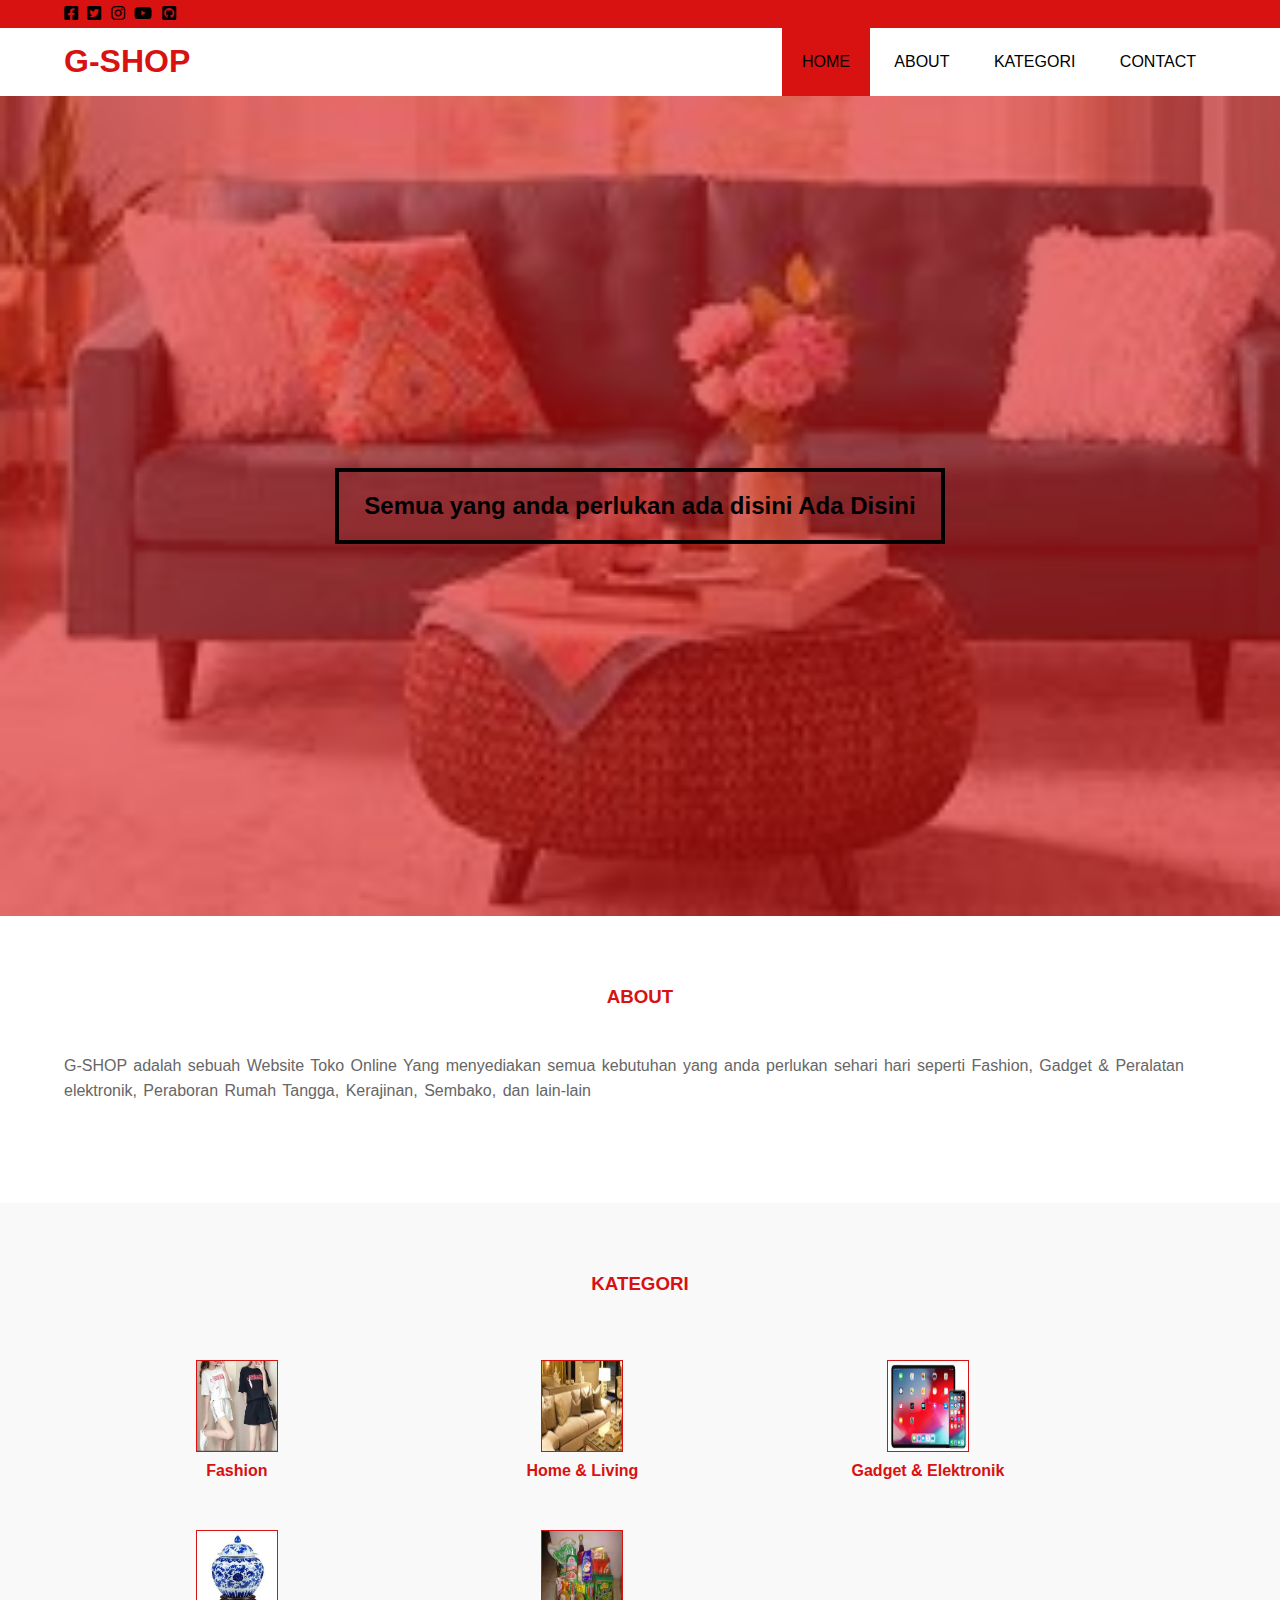
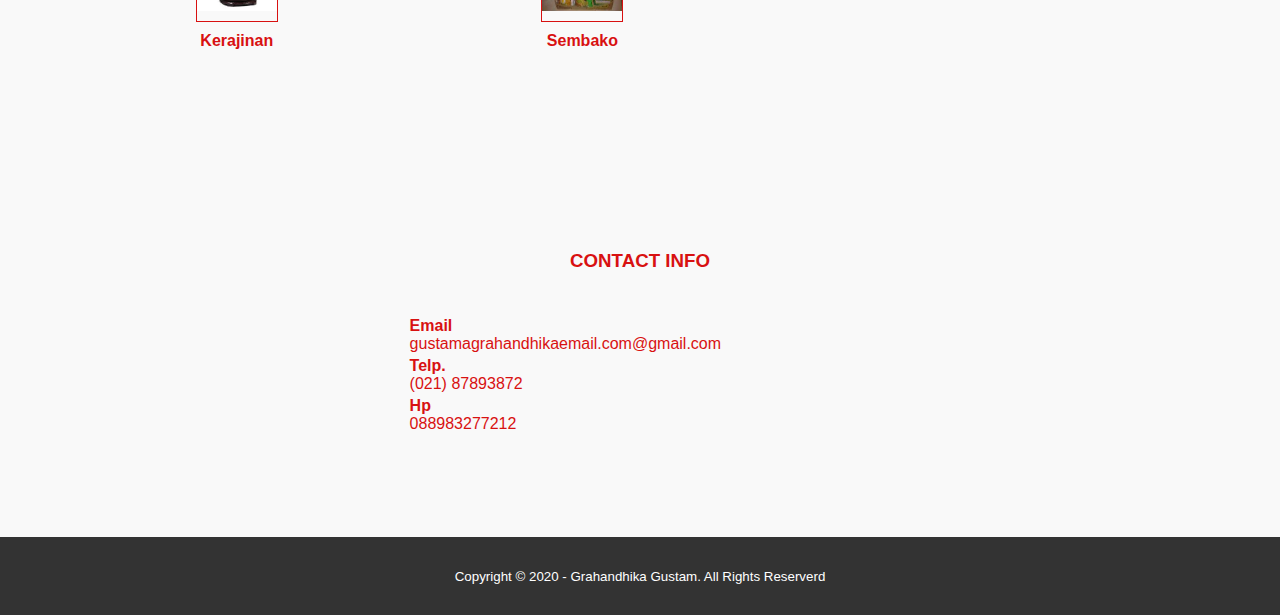
<file: index.html>
<!DOCTYPE html>
<html>
<head>
	<meta charset="utf-8">
	<meta name="viewport" content="width=device-width, initial-scale=2">
	<title>G-SHOP Online Shopping</title>
	<link rel="shortcut icon" href="img/Logo.png">
	<link rel="stylesheet" type="text/css" href="css/style.css">
	<link rel="stylesheet" type="text/css" href="https://cdnjs.cloudflare.com/ajax/libs/font-awesome/5.14.0/css/all.min.css">
	<script src="https://code.jquery.com/jquery-3.5.1.min.js" integrity="sha256-9/aliU8dGd2tb6OSsuzixeV4y/faTqgFtohetphbbj0=" crossorigin="anonymous"></script>
</head>
<body>
	<div class="bg-loader">
		<div class="loader"></div>
	</div>
	<div class="medsos">
		<div class="container">
			<ul>
				<li><a href="https://web.facebook.com/grahandhika.ap/"><i class="fab fa-facebook-square"></i></a></li>
				<li><a href="https://twitter.com/GustamPutra"><i class="fab fa-twitter-square"></i></a></li>
				<li><a href="https://www.instagram.com/grahandhika/"><i class="fab fa-instagram"></i></a></li>
				<li><a href="https://www.youtube.com/channel/UCsljwsGX1_tFkpJZnMNvieQ?view_as=subscriber"><i class="fab fa-youtube"></i></a></li>
				<li><a href="https://github.com/GrahandhikaGustam"><i class="fab fa-github-square"></i></a></li>
			</ul>
		</div>
	</div>
	<header>
		<div class="container">
			<h1><a href="index.html">G-SHOP</a></h1>
			<ul>
				<li class="active"><a href="index.html">HOME</a></li>
				<li><a href="about.html">ABOUT</a></li>
				<li><a href="kategori.html">KATEGORI</a></li>
				<li><a href="contact.html">CONTACT</a></li>
			</ul>
		</div>
	</header>

	<section class="banner">
		<h2>Semua yang anda perlukan ada disini Ada Disini</h2>
	</section>

	<!-- about -->
	<section class="about">
		<div class="container">
			<h3>ABOUT</h3>
			<p>G-SHOP adalah sebuah Website Toko Online Yang menyediakan semua kebutuhan yang anda perlukan sehari hari seperti Fashion, Gadget & Peralatan elektronik, Peraboran Rumah Tangga, Kerajinan, Sembako, dan lain-lain</p>
		</div>
	</section>

	<section class="kategori">
		<div class="container">
			<h3>KATEGORI</h3>
			<div class="box">
				<div class="box">
				<div class="col-4">
					<div class="icon"><input type="image" src="img/baju wanita.jfif" width="80" height="90" alt="submit button"></i></div>
					<h4>Fashion</h4>
				</div>
				<div class="col-4">
					<div class="icon"><input type="image" src="img/sofa.jfif" width="80" height="90" alt="submit button"></i></div>
					<h4>Home & Living</h4>
				</div>
				<div class="col-4">
					<div class="icon"><input type="image" src="img/hape.jfif" width="80" height="90" alt="submit button"></i></div>
					<h4>Gadget & Elektronik</h4>
				</div>
				<div class="col-4">
					<div class="icon"><input type="image" src="img/guci.jfif" width="80" height="80" alt="submit button"></div>
					<h4>Kerajinan</h4>
				</div>
				<div class="col-4">
					<div class="icon"><input type="image" src="img/makan15.jfif" width="80" height="80" alt="submit button"></div>
					<h4>Sembako</h4>
				</div>
			</div>
		</div>
	</section>

<section class="kategori">
		<div class="container">
			<h3>CONTACT INFO</h3>
			<div class="box">
				<div class="col-4"></div>
				<h4>Email</h4>
				<p>gustamagrahandhikaemail.com@gmail.com</p>
			</div>
			<div class="box">
				<div class="col-4"></div>
				<h4>Telp.</h4>
				<p>(021) 87893872</p>
			</div>
			<div class="box">
				<div class="col-4"></div>
				<h4>Hp</h4>
				<p>088983277212</p>
			</div>
		</div>
	</section>

	<footer>
		<div class="container"></div>
		<small>Copyright &copy; 2020 - Grahandhika Gustam. All Rights Reserverd</small>
	</footer>


	<script type="text/javascript">
		$(document).ready(function(){
			$(".bg-loader").hide();
		})
	</script>
</body>
</html>
</file>
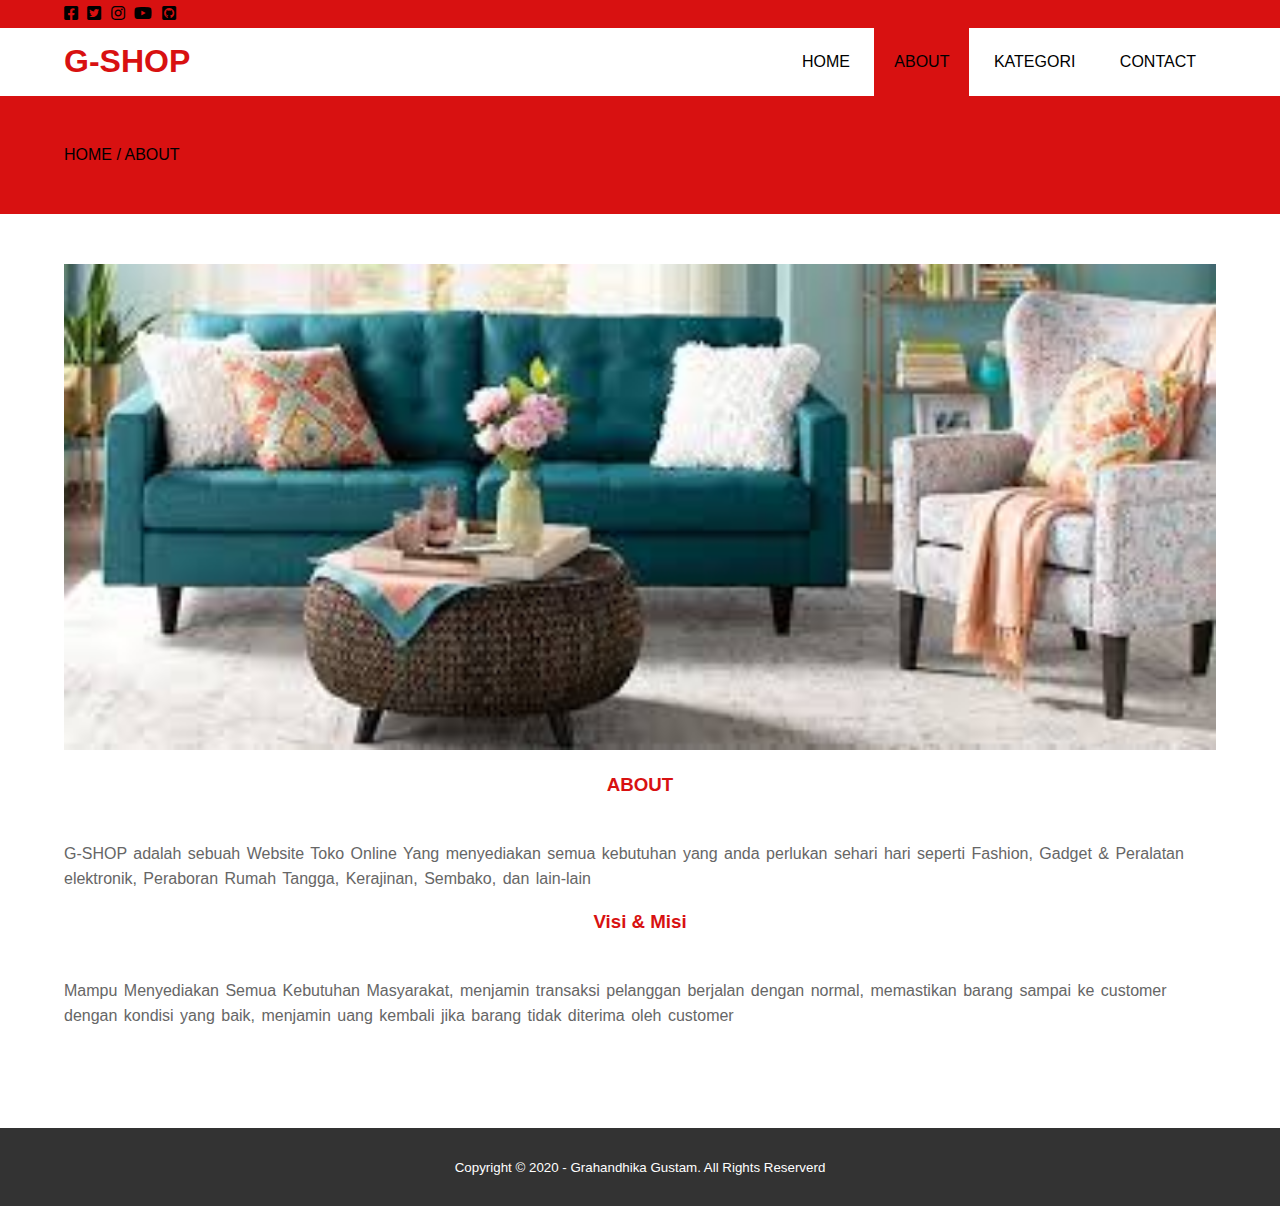
<file: about.html>
<!DOCTYPE html>
<html>
<head>
	<meta charset="utf-8">
	<meta name="viewport" content="width=device-width, initial-scale=2">
	<title>G-SHOP Online Shopping</title>
	<link rel="shortcut icon" href="img/Logo.png">
	<link rel="stylesheet" type="text/css" href="css/style.css">
	<link rel="stylesheet" type="text/css" href="https://cdnjs.cloudflare.com/ajax/libs/font-awesome/5.14.0/css/all.min.css">
	<script src="https://code.jquery.com/jquery-3.5.1.min.js" integrity="sha256-9/aliU8dGd2tb6OSsuzixeV4y/faTqgFtohetphbbj0=" crossorigin="anonymous"></script>
</head>
<body>
	<div class="bg-loader">
		<div class="loader"></div>
	</div>
	<div class="medsos">
		<div class="container">
			<ul>
				<li><a href="https://web.facebook.com/grahandhika.ap/"><i class="fab fa-facebook-square"></i></a></li>
				<li><a href="https://twitter.com/GustamPutra"><i class="fab fa-twitter-square"></i></a></li>
				<li><a href="https://www.instagram.com/grahandhika/"><i class="fab fa-instagram"></i></a></li>
				<li><a href="https://www.youtube.com/channel/UCsljwsGX1_tFkpJZnMNvieQ?view_as=subscriber"><i class="fab fa-youtube"></i></a></li>
				<li><a href="https://github.com/GrahandhikaGustam"><i class="fab fa-github-square"></i></a></li>
			</ul>
		</div>
	</div>
	<header>
		<div class="container">
			<h1><a href="index.html">G-SHOP</a></h1>
			<ul>
				<li><a href="index.html">HOME</a></li>
				<li class="active"><a href="about.html">ABOUT</a></li>
				<li><a href="kategori.html">KATEGORI</a></li>
				<li><a href="contact.html">CONTACT</a></li>
			</ul>
		</div>
	</header>

	<section class="label">
		<div class="container">
			<p>HOME / ABOUT</p>
		</div>
	</section>

	<!-- about -->
	<section class="about">
		<div class="container">
			<img src="img/download.jfif" width="100%">
			<h3>ABOUT</h3>
			<p>G-SHOP adalah sebuah Website Toko Online Yang menyediakan semua kebutuhan yang anda perlukan sehari hari seperti Fashion, Gadget & Peralatan elektronik, Peraboran Rumah Tangga, Kerajinan, Sembako, dan lain-lain</p>
			<h3>Visi & Misi</h3>
			<p>Mampu Menyediakan Semua Kebutuhan Masyarakat, menjamin transaksi pelanggan berjalan dengan normal, memastikan barang sampai ke customer dengan kondisi yang baik, menjamin uang kembali jika barang tidak diterima oleh customer</p>
		</div>
	</section>


	<footer>
		<div class="container"></div>
		<small>Copyright &copy; 2020 - Grahandhika Gustam. All Rights Reserverd</small>
	</footer>


	<script type="text/javascript">
		$(document).ready(function(){
			$(".bg-loader").hide();
		})
	</script>
</body>
</html>
</file>
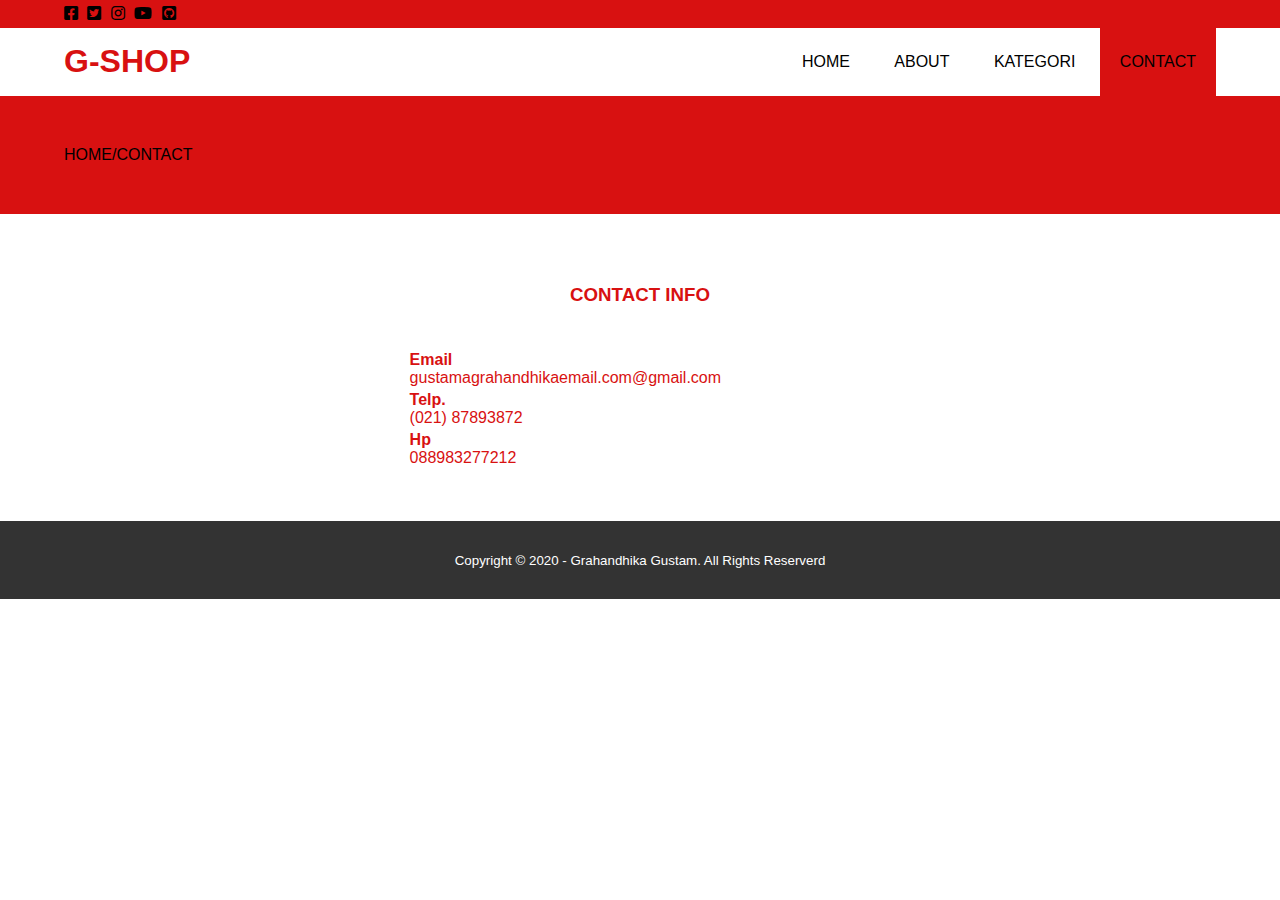
<file: contact.html>
<!DOCTYPE html>
<html>
<head>
	<meta charset="utf-8">
	<meta name="viewport" content="width=device-width, initial-scale=2">
	<title>G-SHOP Online Shopping</title>
	<link rel="shortcut icon" href="img/Logo.png">
	<link rel="stylesheet" type="text/css" href="css/style.css">
	<link rel="stylesheet" type="text/css" href="https://cdnjs.cloudflare.com/ajax/libs/font-awesome/5.14.0/css/all.min.css">
	<script src="https://code.jquery.com/jquery-3.5.1.min.js" integrity="sha256-9/aliU8dGd2tb6OSsuzixeV4y/faTqgFtohetphbbj0=" crossorigin="anonymous"></script>
</head>
<body>
	<div class="bg-loader">
		<div class="loader"></div>
	</div>
	<div class="medsos">
		<div class="container">
			<ul>
				<li><a href="https://web.facebook.com/grahandhika.ap/"><i class="fab fa-facebook-square"></i></a></li>
				<li><a href="https://twitter.com/GustamPutra"><i class="fab fa-twitter-square"></i></a></li>
				<li><a href="https://www.instagram.com/grahandhika/"><i class="fab fa-instagram"></i></a></li>
				<li><a href="https://www.youtube.com/channel/UCsljwsGX1_tFkpJZnMNvieQ?view_as=subscriber"><i class="fab fa-youtube"></i></a></li>
				<li><a href="https://github.com/GrahandhikaGustam"><i class="fab fa-github-square"></i></a></li>
			</ul>
		</div>
	</div>
	<header>
		<div class="container">
			<h1><a href="index.html">G-SHOP</a></h1>
			<ul>
				<li><a href="index.html">HOME</a></li>
				<li><a href="about.html">ABOUT</a></li>
				<li><a href="kategori.html">KATEGORI</a></li>
				<li class="active"><a href="contact.html">CONTACT</a></li>
			</ul>
		</div>
	</header>
<section class="label">
		<div class="container">
			<p>HOME/CONTACT</p>
		</div>
	</section>

	<section class="contact">
		<div class="container">
			<h3>CONTACT INFO</h3>
			<div class="box">
				<div class="col-4"></div>
				<h4>Email</h4>
				<p>gustamagrahandhikaemail.com@gmail.com</p>
			</div>
			<div class="box">
				<div class="col-4"></div>
				<h4>Telp.</h4>
				<p>(021) 87893872</p>
			</div>
			<div class="box">
				<div class="col-4"></div>
				<h4>Hp</h4>
				<p>088983277212</p>
			</div>
		</div>
	</section>


	<footer>
		<div class="container"></div>
		<small>Copyright &copy; 2020 - Grahandhika Gustam. All Rights Reserverd</small>
	</footer>


	<script type="text/javascript">
		$(document).ready(function(){
			$(".bg-loader").hide();
		})
	</script>
</body>
</html>
</file>
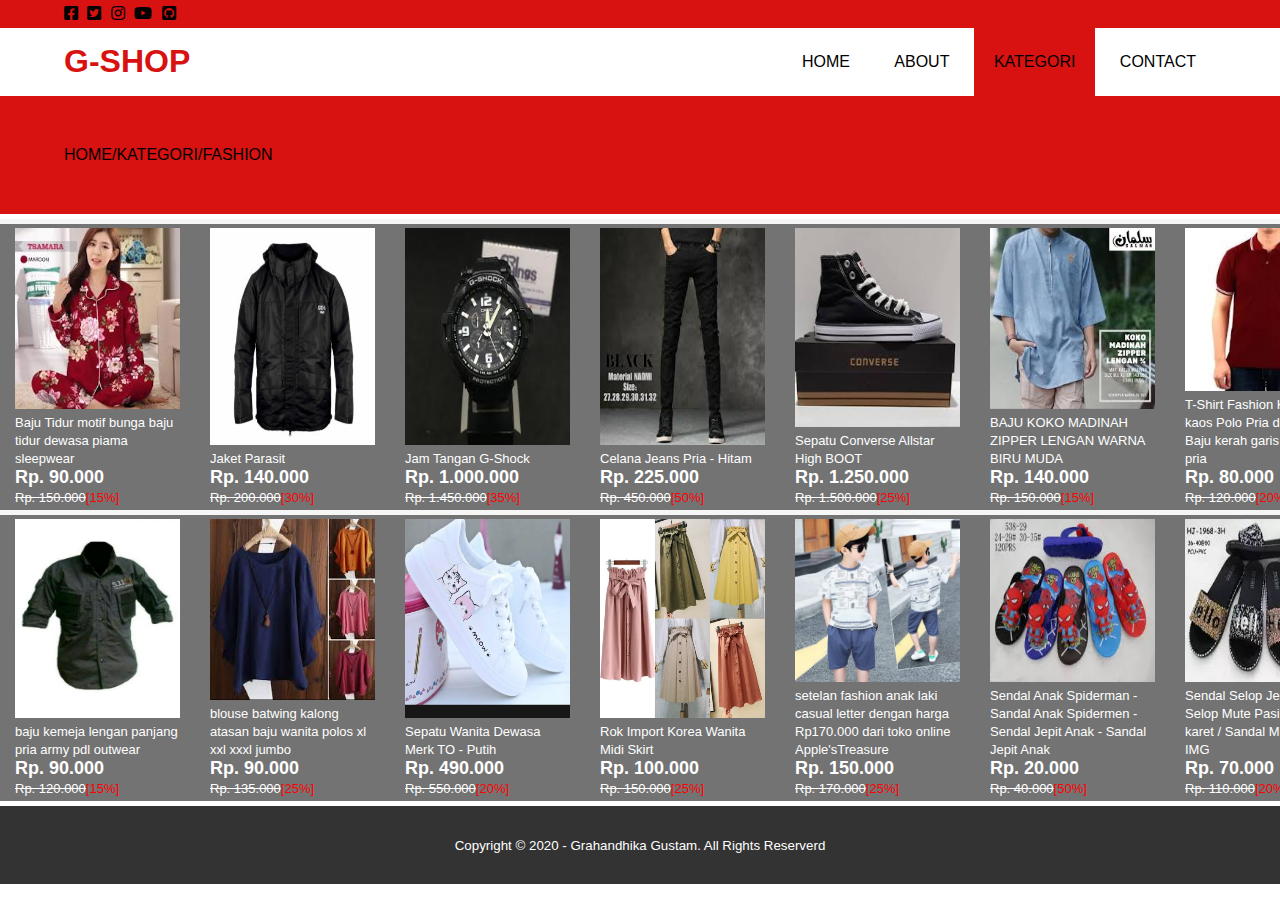
<file: fashion.html>
<!DOCTYPE html>
<html>
<head>
	<meta charset="utf-8">
	<meta name="viewport" content="width=device-width, initial-scale=2">
	<title>G-SHOP Online Shopping</title>
	<link rel="shortcut icon" href="img/Logo.png">
	<link rel="stylesheet" type="text/css" href="css/style.css">
	<link rel="stylesheet" type="text/css" href="https://cdnjs.cloudflare.com/ajax/libs/font-awesome/5.14.0/css/all.min.css">
	<script src="https://code.jquery.com/jquery-3.5.1.min.js" integrity="sha256-9/aliU8dGd2tb6OSsuzixeV4y/faTqgFtohetphbbj0=" crossorigin="anonymous"></script>
</head>
<body>

	<div class="bg-loader">
		<div class="loader"></div>
	</div>
	<div class="medsos">
		<div class="container">
			<ul>
				<li><a href="https://web.facebook.com/grahandhika.ap/"><i class="fab fa-facebook-square"></i></a></li>
				<li><a href="https://twitter.com/GustamPutra"><i class="fab fa-twitter-square"></i></a></li>
				<li><a href="https://www.instagram.com/grahandhika/"><i class="fab fa-instagram"></i></a></li>
				<li><a href="https://www.youtube.com/channel/UCsljwsGX1_tFkpJZnMNvieQ?view_as=subscriber"><i class="fab fa-youtube"></i></a></li>
				<li><a href="https://github.com/GrahandhikaGustam"><i class="fab fa-github-square"></i></a></li>
			</ul>		
		</div>
	</div>
	<header>
		<div class="container">
			<h1><a href="index.html">G-SHOP</a></h1>
			<ul>
				<li><a href="index.html">HOME</a></li>
				<li><a href="about.html">ABOUT</a></li>
				<li class="active"><a href="kategori.html">KATEGORI</a></li>
				<li><a href="contact.html">CONTACT</a></li>
			</ul>
		</div>
	</header>

	<section class="label">
		<div class="container">
			<p>HOME/KATEGORI/FASHION</p>
		</div>
	</section>

<table border="0" height="5" cellpadding="0" cellspacing="0" bgcolor="#f6f6f6">
	<tr>
		<td></td>
	</tr>
</table>

<table border="0" height="10" width="100%" cellpadding="0" cellspacing="0" bgcolor="#f6f6f6">
	<tr>
		<td width="12%"></td>
		<td width="12%"><div class="flash1"><input type="image" src="img/piyama.jfif" width="165" height="181" alt="submit button">
			<br><font size="2" face="calibri">Baju Tidur motif bunga baju tidur dewasa piama sleepwear
			<br><font size="4" face="calibri"><b>Rp. 90.000</b></font>
			<br><font size="2" face="calibri"><s>Rp. 150.000</s><font color="red" face="calibri" size="2">[15%]</font></div></td>
		<td width="12%"><div class="flash1"><input type="image" src="img/jaket.jpg" width="165" height="217" alt="submit button">
			<br><font size="2" face="calibri">Jaket Parasit
			<br><font size="4" face="calibri"><b>Rp. 140.000</b></font>
			<br><font size="2" face="calibri"><s>Rp. 200.000</s><font color="red" face="calibri" size="2">[30%]</font></div></td>
		<td width="12%"><div class="flash1"><input type="image" src="img/jam tangan.jfif" width="165" height="217" alt="submit button">
			<br><font size="2" face="calibri">Jam Tangan G-Shock
			<br><font size="4" face="calibri"><b>Rp. 1.000.000</b></font>
			<br><font size="2" face="calibri"><s>Rp. 1.450.000</s><font color="red" face="calibri" size="2">[35%]</font></div></td>
		<td width="12%"><div class="flash1"><input type="image" src="img/celana jeans.jfif" width="165" height="217" alt="submit button">
			<br><font size="2" face="calibri">Celana Jeans Pria - Hitam
			<br><font size="4" face="calibri"><b>Rp. 225.000</b></font>
			<br><font size="2" face="calibri"><s>Rp. 450.000</s><font color="red" face="calibri" size="2">[50%]</font></div></td>
		<td width="12%"><div class="flash1"><input type="image" src="img/sepatu.jfif" width="165" height="199" alt="submit button">
			<br><font size="2" face="calibri">Sepatu Converse Allstar High BOOT
			<br><font size="4" face="calibri"><b>Rp. 1.250.000</b></font>
			<br><font size="2" face="calibri"><s>Rp. 1.500.000</s><font color="red" face="calibri" size="2">[25%]</font></div></td>
		<td width="12%"><div class="flash1"><input type="image" src="img/baju muslim.jfif" width="165" height="181" alt="submit button">
			<br><font size="2" face="calibri">BAJU KOKO MADINAH ZIPPER LENGAN WARNA BIRU MUDA
			<br><font size="4" face="calibri"><b>Rp. 140.000</b></font>
			<br><font size="2" face="calibri"><s>Rp. 150.000</s><font color="red" face="calibri" size="2">[15%]</font></div></td>
		<td width="12%"><div class="flash1"><input type="image" src="img/tshirt1.jfif" width="165" height="163" alt="submit button">
			<br><font size="2" face="calibri">T-Shirt Fashion Kaos Pria - kaos Polo Pria dewasa -Baju kerah garis Pria - Polo pria
			<br><font size="4" face="calibri"><b>Rp. 80.000</b></font>
			<br><font size="2" face="calibri"><s>Rp. 120.000</s><font color="red" face="calibri" size="2">[20%]</font></div></td>

		<td width="16%"></div></td>
</tr>
</table>


<table border="0" height="10" width="100%" cellpadding="0" cellspacing="0" bgcolor="#f6f6f6">
	<tr>
		<td width="12%"></td>
		<td width="12%"><div class="flash1"><input type="image" src="img/kemeja2.jpg" width="165" height="199" alt="submit button">
			<br><font size="2" face="calibri">baju kemeja lengan panjang pria army pdl outwear
			<br><font size="4" face="calibri"><b>Rp. 90.000</b></font>
			<br><font size="2" face="calibri"><s>Rp. 120.000</s><font color="red" face="calibri" size="2">[15%]</font></div></td>
		<td width="12%"><div class="flash1"><input type="image" src="img/baju wanita2.jfif" width="165" height="181" alt="submit button">
			<br><font size="2" face="calibri">blouse batwing kalong atasan baju wanita polos xl xxl xxxl jumbo
			<br><font size="4" face="calibri"><b>Rp. 90.000</b></font>
			<br><font size="2" face="calibri"><s>Rp. 135.000</s><font color="red" face="calibri" size="2">[25%]</font></div></td>
		<td width="12%"><div class="flash1"><input type="image" src="img/baju1.png" width="165" height="199" alt="submit button">
			<br><font size="2" face="calibri">Sepatu Wanita Dewasa Merk TO - Putih
			<br><font size="4" face="calibri"><b>Rp. 490.000</b></font>
			<br><font size="2" face="calibri"><s>Rp. 550.000</s><font color="red" face="calibri" size="2">[20%]</font></div></td>
		<td width="12%"><div class="flash1"><input type="image" src="img/baju2.jpg" width="165" height="199" alt="submit button">
			<br><font size="2" face="calibri">Rok Import Korea Wanita Midi Skirt
			<br><font size="4" face="calibri"><b>Rp. 100.000</b></font>
			<br><font size="2" face="calibri"><s>Rp. 150.000</s><font color="red" face="calibri" size="2">[25%]</font></div></td>
		<td width="12%"><div class="flash1"><input type="image" src="img/baju3.jpg" width="165" height="163" alt="submit button">
			<br><font size="2" face="calibri"> setelan fashion anak laki casual letter dengan harga Rp170.000 dari toko online Apple'sTreasure
			<br><font size="4" face="calibri"><b>Rp. 150.000</b></font>
			<br><font size="2" face="calibri"><s>Rp. 170.000</s><font color="red" face="calibri" size="2">[25%]</font></div></td>
		<td width="12%"><div class="flash1"><input type="image" src="img/baju5.jfif" width="165" height="163" alt="submit button">
			<br><font size="2" face="calibri">Sendal Anak Spiderman - Sandal Anak Spidermen - Sendal Jepit Anak - Sandal Jepit Anak
			<br><font size="4" face="calibri"><b>Rp. 20.000</b></font>
			<br><font size="2" face="calibri"><s>Rp. 40.000</s><font color="red" face="calibri" size="2">[50%]</font></div></td>
		<td width="12%"><div class="flash1"><input type="image" src="img/baju4.jfif" width="165" height="163" alt="submit button">
			<br><font size="2" face="calibri">Sendal Selop Jelly wanita / Selop Mute Pasir / Selop karet / Sandal Motif Hello / IMG
			<br><font size="4" face="calibri"><b>Rp. 70.000</b></font>
			<br><font size="2" face="calibri"><s>Rp. 110.000</s><font color="red" face="calibri" size="2">[20%]</font></div></td>

		<td width="16%"></div></td>
</tr>
</table>

<table border="0" height="5" cellpadding="0" cellspacing="0" bgcolor="#f6f6f6">
	<tr>
		<td></td>
	</tr>
</table>

<footer>
		<div class="container"></div>
		<small>Copyright &copy; 2020 - Grahandhika Gustam. All Rights Reserverd</small>
	</footer>


	<script type="text/javascript">
		$(document).ready(function(){
			$(".bg-loader").hide();
		})
	</script>
</body>
</html>
</file>
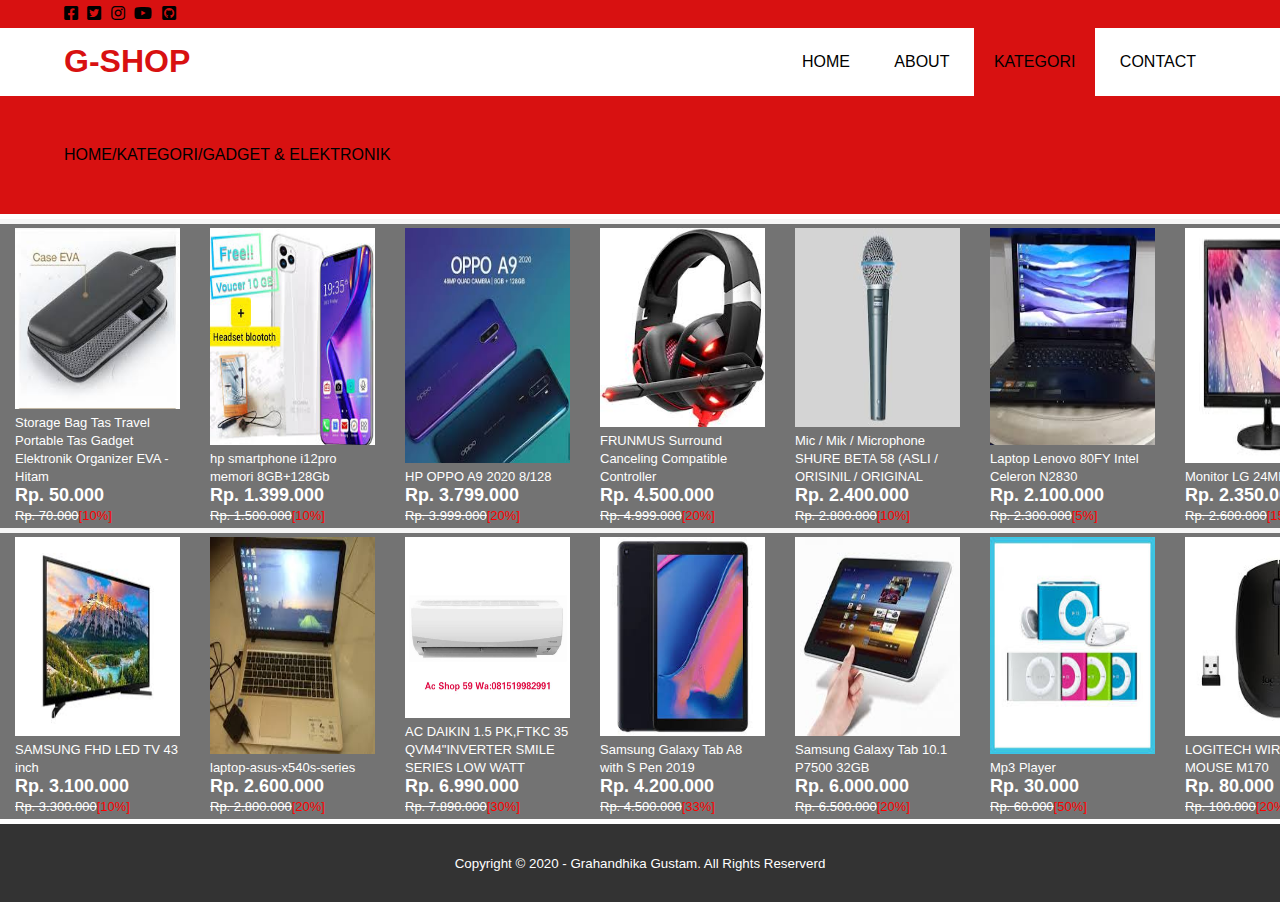
<file: gadget & elektronik.html>
<!DOCTYPE html>
<html>
<head>
	<meta charset="utf-8">
	<meta name="viewport" content="width=device-width, initial-scale=2">
	<title>G-SHOP Online Shopping</title>
	<link rel="shortcut icon" href="img/Logo.png">
	<link rel="stylesheet" type="text/css" href="css/style.css">
	<link rel="stylesheet" type="text/css" href="https://cdnjs.cloudflare.com/ajax/libs/font-awesome/5.14.0/css/all.min.css">
	<script src="https://code.jquery.com/jquery-3.5.1.min.js" integrity="sha256-9/aliU8dGd2tb6OSsuzixeV4y/faTqgFtohetphbbj0=" crossorigin="anonymous"></script>
</head>
<body>

	<div class="bg-loader">
		<div class="loader"></div>
	</div>
	<div class="medsos">
		<div class="container">
			<ul>
				<li><a href="https://web.facebook.com/grahandhika.ap/"><i class="fab fa-facebook-square"></i></a></li>
				<li><a href="https://twitter.com/GustamPutra"><i class="fab fa-twitter-square"></i></a></li>
				<li><a href="https://www.instagram.com/grahandhika/"><i class="fab fa-instagram"></i></a></li>
				<li><a href="https://www.youtube.com/channel/UCsljwsGX1_tFkpJZnMNvieQ?view_as=subscriber"><i class="fab fa-youtube"></i></a></li>
				<li><a href="https://github.com/GrahandhikaGustam"><i class="fab fa-github-square"></i></a></li>
			</ul>	
		</div>
	</div>
	<header>
		<div class="container">
			<h1><a href="index.html">G-SHOP</a></h1>
			<ul>
				<li><a href="index.html">HOME</a></li>
				<li><a href="about.html">ABOUT</a></li>
				<li class="active"><a href="kategori.html">KATEGORI</a></li>
				<li><a href="contact.html">CONTACT</a></li>
			</ul>
		</div>
	</header>

	<section class="label">
		<div class="container">
			<p>HOME/KATEGORI/GADGET & ELEKTRONIK</p>
		</div>
	</section>

<table border="0" height="5" cellpadding="0" cellspacing="0" bgcolor="#f6f6f6">
	<tr>
		<td></td>
	</tr>
</table>

<table border="0" height="10" width="100%" cellpadding="0" cellspacing="0" bgcolor="#f6f6f6">
	<tr>
		<td width="12%"></td>
		<td width="12%"><div class="flash1"><input type="image" src="img/lampu.jfif" width="165" height="181" alt="submit button">
			<br><font size="2" face="calibri">Storage Bag Tas Travel Portable Tas Gadget Elektronik Organizer EVA - Hitam
			<br><font size="4" face="calibri"><b>Rp. 50.000</b></font>
			<br><font size="2" face="calibri"><s>Rp. 70.000</s><font color="red" face="calibri" size="2">[10%]</font></div></td>
		<td width="12%"><div class="flash1"><input type="image" src="img/lampu2.jfif" width="165" height="217" alt="submit button">
			<br><font size="2" face="calibri">hp smartphone i12pro memori 8GB+128Gb 
			<br><font size="4" face="calibri"><b>Rp. 1.399.000</b></font>
			<br><font size="2" face="calibri"><s>Rp. 1.500.000</s><font color="red" face="calibri" size="2">[10%]</font></div></td>
		<td width="12%"><div class="flash1"><input type="image" src="img/lampu3.jfif" width="165" height="235" alt="submit button">
			<br><font size="2" face="calibri">HP OPPO A9 2020 8/128
			<br><font size="4" face="calibri"><b>Rp. 3.799.000</b></font>
			<br><font size="2" face="calibri"><s>Rp. 3.999.000</s><font color="red" face="calibri" size="2">[20%]</font></div></td>
		<td width="12%"><div class="flash1"><input type="image" src="img/lampu4.jfif" width="165" height="199" alt="submit button">
			<br><font size="2" face="calibri">FRUNMUS Surround Canceling Compatible Controller
			<br><font size="4" face="calibri"><b>Rp. 4.500.000</b></font>
			<br><font size="2" face="calibri"><s>Rp. 4.999.000</s><font color="red" face="calibri" size="2">[20%]</font></div></td>
		<td width="12%"><div class="flash1"><input type="image" src="img/lampu5.jfif" width="165" height="199" alt="submit button">
			<br><font size="2" face="calibri">Mic / Mik / Microphone SHURE BETA 58 (ASLI / ORISINIL / ORIGINAL
			<br><font size="4" face="calibri"><b>Rp. 2.400.000</b></font>
			<br><font size="2" face="calibri"><s>Rp. 2.800.000</s><font color="red" face="calibri" size="2">[10%]</font></div></td>
		<td width="12%"><div class="flash1"><input type="image" src="img/lampu6.jfif" width="165" height="217" alt="submit button">
			<br><font size="2" face="calibri">Laptop Lenovo 80FY Intel Celeron N2830
			<br><font size="4" face="calibri"><b>Rp. 2.100.000</b></font>
			<br><font size="2" face="calibri"><s>Rp. 2.300.000</s><font color="red" face="calibri" size="2">[5%]</font></div></td>
		<td width="12%"><div class="flash1"><input type="image" src="img/lampu7.jfif" width="165" height="235" alt="submit button">
			<br><font size="2" face="calibri">Monitor LG 24MK600M
			<br><font size="4" face="calibri"><b>Rp. 2.350.000</b></font>
			<br><font size="2" face="calibri"><s>Rp. 2.600.000</s><font color="red" face="calibri" size="2">[15%]</font></div></td>

		<td width="16%"></div></td>
</tr>
</table>


<table border="0" height="10" width="100%" cellpadding="0" cellspacing="0" bgcolor="#f6f6f6">
	<tr>
		<td width="12%"></td>
		<td width="12%"><div class="flash1"><input type="image" src="img/lampu8.jfif" width="165" height="199" alt="submit button">
			<br><font size="2" face="calibri">SAMSUNG FHD LED TV 43 inch
			<br><font size="4" face="calibri"><b>Rp. 3.100.000</b></font>
			<br><font size="2" face="calibri"><s>Rp. 3.300.000</s><font color="red" face="calibri" size="2">[10%]</font></div></td>
		<td width="12%"><div class="flash1"><input type="image" src="img/lampu9.jfif" width="165" height="217" alt="submit button">
			<br><font size="2" face="calibri"> laptop-asus-x540s-series
			<br><font size="4" face="calibri"><b>Rp. 2.600.000</b></font>
			<br><font size="2" face="calibri"><s>Rp. 2.800.000</s><font color="red" face="calibri" size="2">[20%]</font></div></td>
		<td width="12%"><div class="flash1"><input type="image" src="img/lampu10.jpg" width="165" height="181" alt="submit button">
			<br><font size="2" face="calibri">AC DAIKIN 1.5 PK,FTKC 35 QVM4"INVERTER SMILE SERIES LOW WATT
			<br><font size="4" face="calibri"><b>Rp. 6.990.000</b></font>
			<br><font size="2" face="calibri"><s>Rp. 7.890.000</s><font color="red" face="calibri" size="2">[30%]</font></div></td>
		<td width="12%"><div class="flash1"><input type="image" src="img/lampu11.jfif" width="165" height="199" alt="submit button">
			<br><font size="2" face="calibri">Samsung Galaxy Tab A8 with S Pen 2019
			<br><font size="4" face="calibri"><b>Rp. 4.200.000</b></font>
			<br><font size="2" face="calibri"><s>Rp. 4.500.000</s><font color="red" face="calibri" size="2">[33%]</font></div></td>
		<td width="12%"><div class="flash1"><input type="image" src="img/lampu12.jfif" width="165" height="199" alt="submit button">
			<br><font size="2" face="calibri"> Samsung Galaxy Tab 10.1 P7500 32GB
			<br><font size="4" face="calibri"><b>Rp. 6.000.000</b></font>
			<br><font size="2" face="calibri"><s>Rp. 6.500.000</s><font color="red" face="calibri" size="2">[20%]</font></div></td>
		<td width="12%"><div class="flash1"><input type="image" src="img/lampu13.jfif" width="165" height="217" alt="submit button">
			<br><font size="2" face="calibri"> Mp3 Player
			<br><font size="4" face="calibri"><b>Rp. 30.000</b></font>
			<br><font size="2" face="calibri"><s>Rp. 60.000</s><font color="red" face="calibri" size="2">[50%]</font></div></td>
		<td width="12%"><div class="flash1"><input type="image" src="img/lampu14.jfif" width="165" height="199" alt="submit button">
			<br><font size="2" face="calibri"> LOGITECH WIRELESS MOUSE M170
			<br><font size="4" face="calibri"><b>Rp. 80.000</b></font>
			<br><font size="2" face="calibri"><s>Rp. 100.000</s><font color="red" face="calibri" size="2">[20%]</font></div></td>

		<td width="16%"></div></td>
</tr>
</table>

<table border="0" height="5" cellpadding="0" cellspacing="0" bgcolor="#f6f6f6">
	<tr>
		<td></td>
	</tr>
</table>

<footer>
		<div class="container"></div>
		<small>Copyright &copy; 2020 - Grahandhika Gustam. All Rights Reserverd</small>
	</footer>


	<script type="text/javascript">
		$(document).ready(function(){
			$(".bg-loader").hide();
		})
	</script>
</body>
</html>
</file>
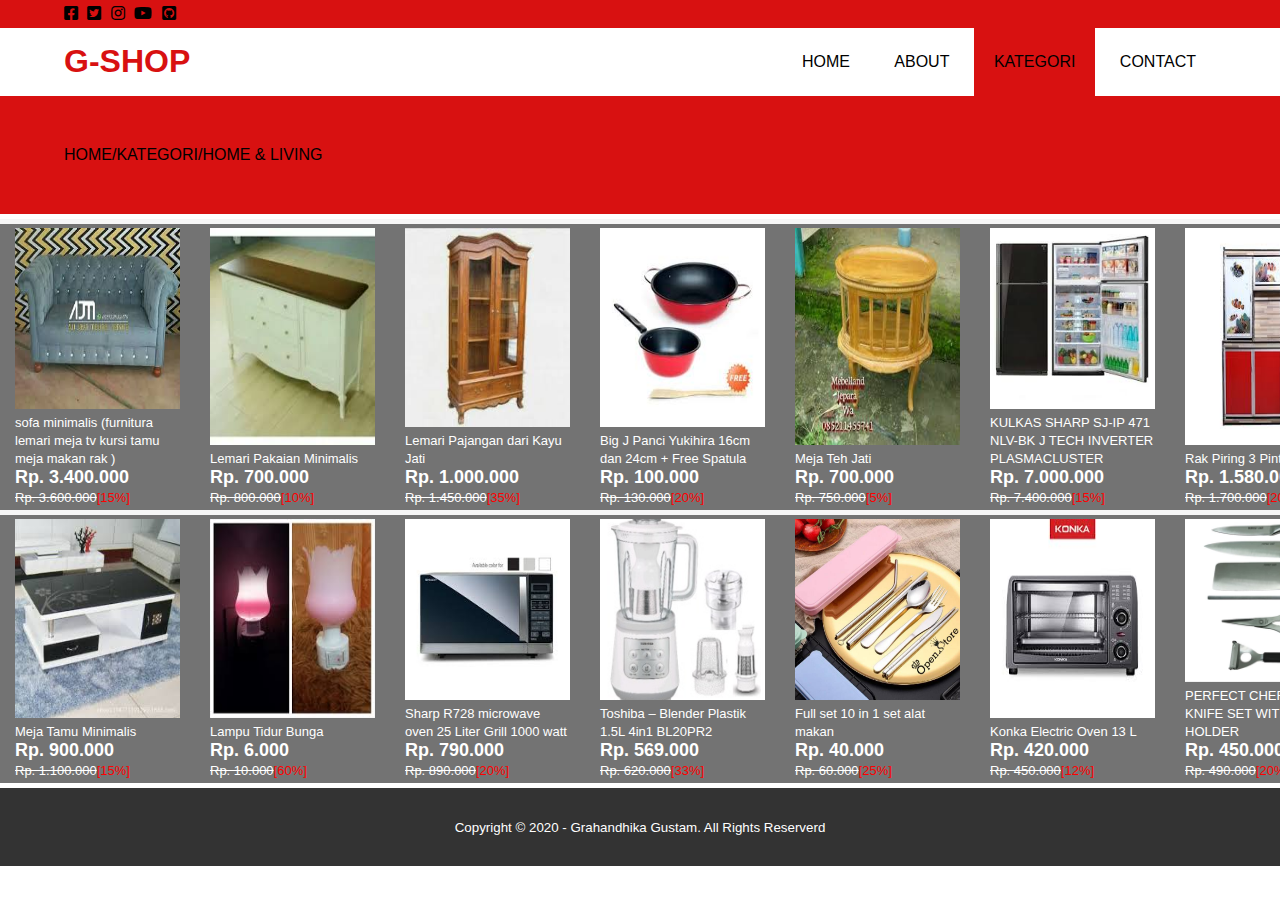
<file: home & living.html>
<!DOCTYPE html>
<html>
<head>
	<meta charset="utf-8">
	<meta name="viewport" content="width=device-width, initial-scale=2">
	<title>G-SHOP Online Shopping</title>
	<link rel="shortcut icon" href="img/Logo.png">
	<link rel="stylesheet" type="text/css" href="css/style.css">
	<link rel="stylesheet" type="text/css" href="https://cdnjs.cloudflare.com/ajax/libs/font-awesome/5.14.0/css/all.min.css">
	<script src="https://code.jquery.com/jquery-3.5.1.min.js" integrity="sha256-9/aliU8dGd2tb6OSsuzixeV4y/faTqgFtohetphbbj0=" crossorigin="anonymous"></script>
</head>
<body>

	<div class="bg-loader">
		<div class="loader"></div>
	</div>
	<div class="medsos">
		<div class="container">
			<ul>
				<li><a href="https://web.facebook.com/grahandhika.ap/"><i class="fab fa-facebook-square"></i></a></li>
				<li><a href="https://twitter.com/GustamPutra"><i class="fab fa-twitter-square"></i></a></li>
				<li><a href="https://www.instagram.com/grahandhika/"><i class="fab fa-instagram"></i></a></li>
				<li><a href="https://www.youtube.com/channel/UCsljwsGX1_tFkpJZnMNvieQ?view_as=subscriber"><i class="fab fa-youtube"></i></a></li>
				<li><a href="https://github.com/GrahandhikaGustam"><i class="fab fa-github-square"></i></a></li>
			</ul>		
		</div>
	</div>
	<header>
		<div class="container">
			<h1><a href="index.html">G-SHOP</a></h1>
			<ul>
				<li><a href="index.html">HOME</a></li>
				<li><a href="about.html">ABOUT</a></li>
				<li class="active"><a href="kategori.html">KATEGORI</a></li>
				<li><a href="contact.html">CONTACT</a></li>
			</ul>
		</div>
	</header>

	<section class="label">
		<div class="container">
			<p>HOME/KATEGORI/HOME & LIVING</p>
		</div>
	</section>

<table border="0" height="5" cellpadding="0" cellspacing="0" bgcolor="#f6f6f6">
	<tr>
		<td></td>
	</tr>
</table>

<table border="0" height="10" width="100%" cellpadding="0" cellspacing="0" bgcolor="#f6f6f6">
	<tr>
		<td width="12%"></td>
		<td width="12%"><div class="flash1"><input type="image" src="img/meja1.jfif" width="165" height="181" alt="submit button">
			<br><font size="2" face="calibri">sofa minimalis (furnitura lemari meja tv kursi tamu meja makan rak ) 
			<br><font size="4" face="calibri"><b>Rp. 3.400.000</b></font>
			<br><font size="2" face="calibri"><s>Rp. 3.600.000</s><font color="red" face="calibri" size="2">[15%]</font></div></td>
		<td width="12%"><div class="flash1"><input type="image" src="img/meja2.jfif" width="165" height="217" alt="submit button">
			<br><font size="2" face="calibri">Lemari Pakaian Minimalis
			<br><font size="4" face="calibri"><b>Rp. 700.000</b></font>
			<br><font size="2" face="calibri"><s>Rp. 800.000</s><font color="red" face="calibri" size="2">[10%]</font></div></td>
		<td width="12%"><div class="flash1"><input type="image" src="img/meja3.jfif" width="165" height="199" alt="submit button">
			<br><font size="2" face="calibri">Lemari Pajangan dari Kayu Jati
			<br><font size="4" face="calibri"><b>Rp. 1.000.000</b></font>
			<br><font size="2" face="calibri"><s>Rp. 1.450.000</s><font color="red" face="calibri" size="2">[35%]</font></div></td>
		<td width="12%"><div class="flash1"><input type="image" src="img/meja4.jfif" width="165" height="199" alt="submit button">
			<br><font size="2" face="calibri">Big J Panci Yukihira 16cm dan 24cm + Free Spatula
			<br><font size="4" face="calibri"><b>Rp. 100.000</b></font>
			<br><font size="2" face="calibri"><s>Rp. 130.000</s><font color="red" face="calibri" size="2">[20%]</font></div></td>
		<td width="12%"><div class="flash1"><input type="image" src="img/meja5.jfif" width="165" height="217" alt="submit button">
			<br><font size="2" face="calibri">Meja Teh Jati
			<br><font size="4" face="calibri"><b>Rp. 700.000</b></font>
			<br><font size="2" face="calibri"><s>Rp. 750.000</s><font color="red" face="calibri" size="2">[5%]</font></div></td>
		<td width="12%"><div class="flash1"><input type="image" src="img/meja6.jfif" width="165" height="181" alt="submit button">
			<br><font size="2" face="calibri">KULKAS SHARP SJ-IP 471 NLV-BK J TECH INVERTER PLASMACLUSTER
			<br><font size="4" face="calibri"><b>Rp. 7.000.000</b></font>
			<br><font size="2" face="calibri"><s>Rp. 7.400.000</s><font color="red" face="calibri" size="2">[15%]</font></div></td>
		<td width="12%"><div class="flash1"><input type="image" src="img/meja7.jfif" width="165" height="217" alt="submit button">
			<br><font size="2" face="calibri">Rak Piring 3 Pintu
			<br><font size="4" face="calibri"><b>Rp. 1.580.000</b></font>
			<br><font size="2" face="calibri"><s>Rp. 1.700.000</s><font color="red" face="calibri" size="2">[20%]</font></div></td>

		<td width="16%"></div></td>
</tr>
</table>


<table border="0" height="10" width="100%" cellpadding="0" cellspacing="0" bgcolor="#f6f6f6">
	<tr>
		<td width="12%"></td>
		<td width="12%"><div class="flash1"><input type="image" src="img/meja8.jfif" width="165" height="199" alt="submit button">
			<br><font size="2" face="calibri">Meja Tamu Minimalis
			<br><font size="4" face="calibri"><b>Rp. 900.000</b></font>
			<br><font size="2" face="calibri"><s>Rp. 1.100.000</s><font color="red" face="calibri" size="2">[15%]</font></div></td>
		<td width="12%"><div class="flash1"><input type="image" src="img/meja9.jfif" width="165" height="199" alt="submit button">
			<br><font size="2" face="calibri">Lampu Tidur Bunga 
			<br><font size="4" face="calibri"><b>Rp. 6.000</b></font>
			<br><font size="2" face="calibri"><s>Rp. 10.000</s><font color="red" face="calibri" size="2">[60%]</font></div></td>
		<td width="12%"><div class="flash1"><input type="image" src="img/meja10.jfif" width="165" height="181" alt="submit button">
			<br><font size="2" face="calibri">Sharp R728 microwave oven 25 Liter Grill 1000 watt
			<br><font size="4" face="calibri"><b>Rp. 790.000</b></font>
			<br><font size="2" face="calibri"><s>Rp. 890.000</s><font color="red" face="calibri" size="2">[20%]</font></div></td>
		<td width="12%"><div class="flash1"><input type="image" src="img/meja11.png" width="165" height="181" alt="submit button">
			<br><font size="2" face="calibri">Toshiba – Blender Plastik 1.5L 4in1 BL20PR2
			<br><font size="4" face="calibri"><b>Rp. 569.000</b></font>
			<br><font size="2" face="calibri"><s>Rp. 620.000</s><font color="red" face="calibri" size="2">[33%]</font></div></td>
		<td width="12%"><div class="flash1"><input type="image" src="img/meja12.jfif" width="165" height="181" alt="submit button">
			<br><font size="2" face="calibri"> Full set 10 in 1 set alat makan
			<br><font size="4" face="calibri"><b>Rp. 40.000</b></font>
			<br><font size="2" face="calibri"><s>Rp. 60.000</s><font color="red" face="calibri" size="2">[25%]</font></div></td>
		<td width="12%"><div class="flash1"><input type="image" src="img/meja13.jfif" width="165" height="199" alt="submit button">
			<br><font size="2" face="calibri">Konka Electric Oven 13 L
			<br><font size="4" face="calibri"><b>Rp. 420.000</b></font>
			<br><font size="2" face="calibri"><s>Rp. 450.000</s><font color="red" face="calibri" size="2">[12%]</font></div></td>
		<td width="12%"><div class="flash1"><input type="image" src="img/meja14.jfif" width="165" height="163" alt="submit button">
			<br><font size="2" face="calibri">PERFECT CHEF 7 PCS KNIFE SET WITH ACRYLIC HOLDER
			<br><font size="4" face="calibri"><b>Rp. 450.000</b></font>
			<br><font size="2" face="calibri"><s>Rp. 490.000</s><font color="red" face="calibri" size="2">[20%]</font></div></td>

		<td width="16%"></div></td>
</tr>
</table>

<table border="0" height="5" cellpadding="0" cellspacing="0" bgcolor="#f6f6f6">
	<tr>
		<td></td>
	</tr>
</table>

<footer>
		<div class="container"></div>
		<small>Copyright &copy; 2020 - Grahandhika Gustam. All Rights Reserverd</small>
	</footer>


	<script type="text/javascript">
		$(document).ready(function(){
			$(".bg-loader").hide();
		})
	</script>
</body>
</html>
</file>
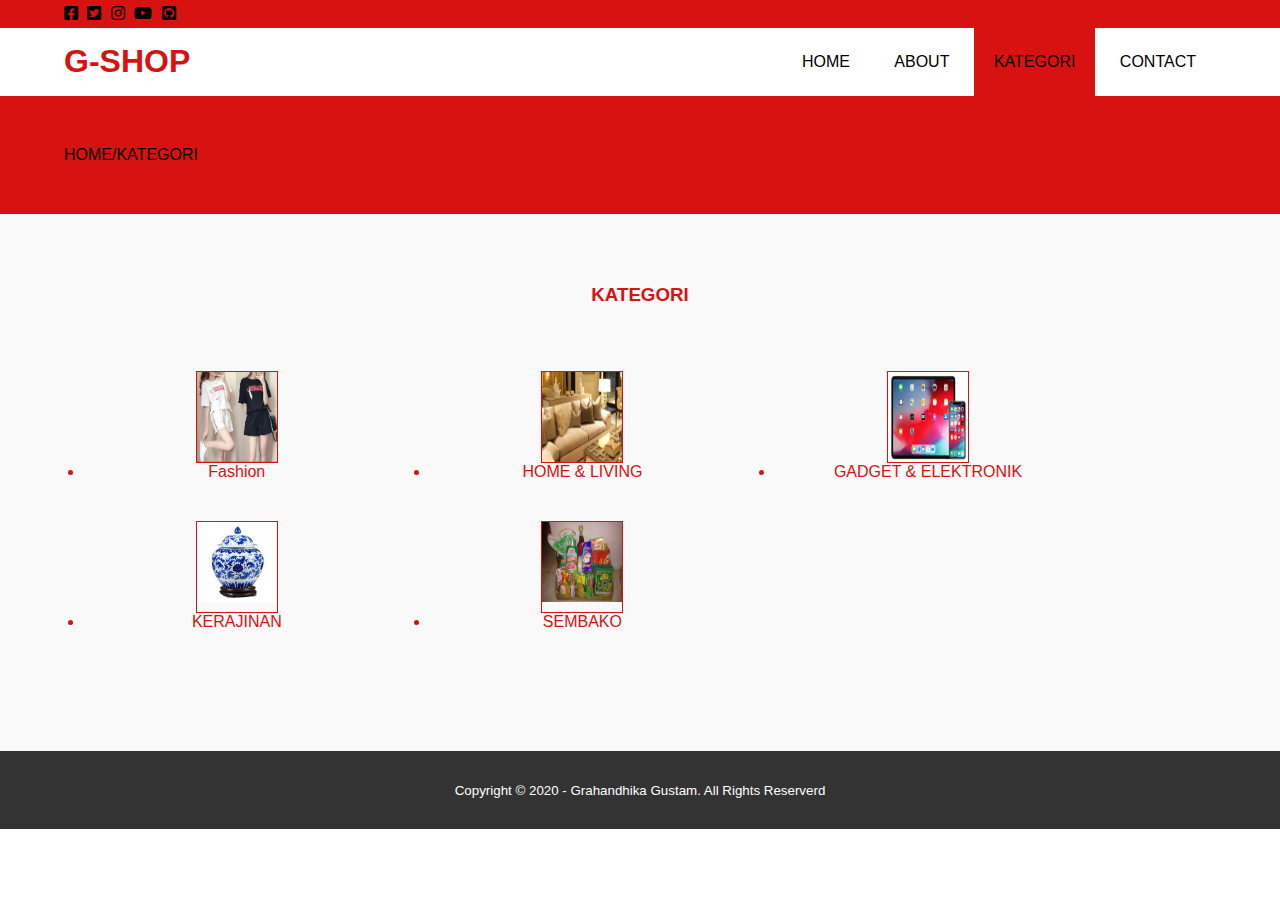
<file: kategori.html>
<!DOCTYPE html>
<html>
<head>
	<meta charset="utf-8">
	<meta name="viewport" content="width=device-width, initial-scale=2">
	<title>G-SHOP Online Shopping</title>
	<link rel="shortcut icon" href="img/Logo.png">
	<link rel="stylesheet" type="text/css" href="css/style.css">
	<link rel="stylesheet" type="text/css" href="https://cdnjs.cloudflare.com/ajax/libs/font-awesome/5.14.0/css/all.min.css">
	<script src="https://code.jquery.com/jquery-3.5.1.min.js" integrity="sha256-9/aliU8dGd2tb6OSsuzixeV4y/faTqgFtohetphbbj0=" crossorigin="anonymous"></script>
</head>
<body>
	<div class="bg-loader">
		<div class="loader"></div>
	</div>
	<div class="medsos">
		<div class="container">
			<ul>
				<li><a href="https://web.facebook.com/grahandhika.ap/"><i class="fab fa-facebook-square"></i></a></li>
				<li><a href="https://twitter.com/GustamPutra"><i class="fab fa-twitter-square"></i></a></li>
				<li><a href="https://www.instagram.com/grahandhika/"><i class="fab fa-instagram"></i></a></li>
				<li><a href="https://www.youtube.com/channel/UCsljwsGX1_tFkpJZnMNvieQ?view_as=subscriber"><i class="fab fa-youtube"></i></a></li>
				<li><a href="https://github.com/GrahandhikaGustam"><i class="fab fa-github-square"></i></a></li>
			</ul>
		</div>
	</div>
	<header>
		<div class="container">
			<h1><a href="index.html">G-SHOP</a></h1>
			<ul>
				<li><a href="index.html">HOME</a></li>
				<li><a href="about.html">ABOUT</a></li>
				<li class="active"><a href="kategori.html">KATEGORI</a></li>
				<li><a href="contact.html">CONTACT</a></li>
			</ul>
		</div>
	</header>
<section class="label">
		<div class="container">
			<p>HOME/KATEGORI</p>
		</div>
	</section>

	<section class="kategori">
		<div class="container">
			<h3>KATEGORI</h3>
			<div class="box">
				<div class="col-4">
					<div class="icon"><input type="image" src="img/baju wanita.jfif" width="80" height="90" alt="submit button"></i></div>
					<li><a href="fashion.html">Fashion</a></li>
				</div>
				<div class="col-4">
					<div class="icon"><input type="image" src="img/sofa.jfif" width="80" height="90" alt="submit button"></i></div>
					<li><a href="home & living.html">HOME & LIVING</a></li>
				</div>
				<div class="col-4">
					<div class="icon"><input type="image" src="img/hape.jfif" width="80" height="90" alt="submit button"></i></div>
					<li><a href="gadget & elektronik.html">GADGET & ELEKTRONIK</a></li>
				</div>
				<div class="col-4">
					<div class="icon"><input type="image" src="img/guci.jfif" width="80" height="80" alt="submit button"></div>
				    <li><a href="kerajinan.html">KERAJINAN</a></li>
				</div>
				<div class="col-4">
					<div class="icon"><input type="image" src="img/makan15.jfif" width="80" height="80" alt="submit button"></div>
				    <li><a href="sembako.html">SEMBAKO</a></li>
				</div>
			</div>
		</div>
	</section>


	<footer>
		<div class="container"></div>
		<small>Copyright &copy; 2020 - Grahandhika Gustam. All Rights Reserverd</small>
	</footer>


	<script type="text/javascript">
		$(document).ready(function(){
			$(".bg-loader").hide();
		})
	</script>
</body>
</html>
</file>
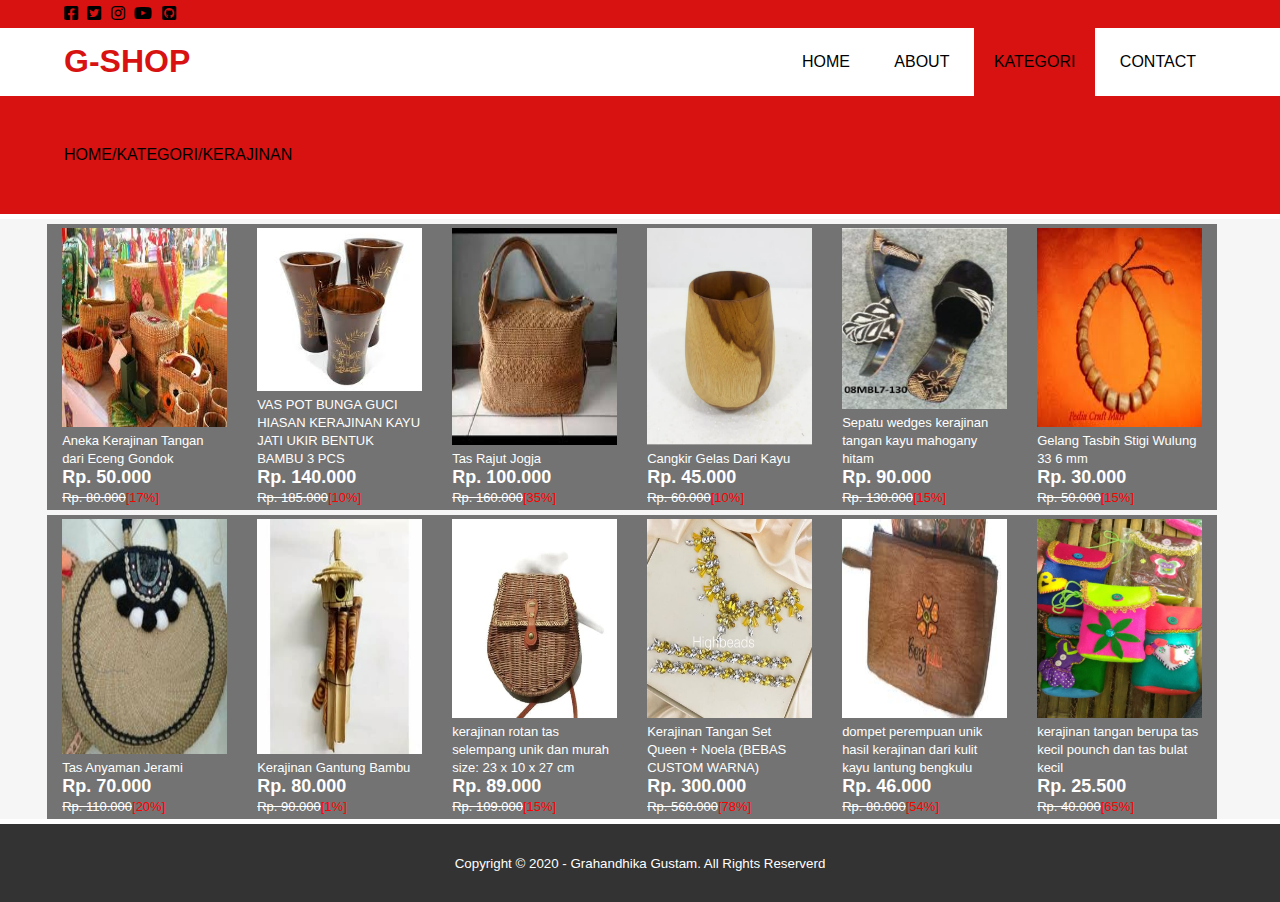
<file: kerajinan.html>
<!DOCTYPE html>
<html>
<head>
	<meta charset="utf-8">
	<meta name="viewport" content="width=device-width, initial-scale=2">
	<title>G-SHOP Online Shopping</title>
	<link rel="shortcut icon" href="img/Logo.png">
	<link rel="stylesheet" type="text/css" href="css/style.css">
	<link rel="stylesheet" type="text/css" href="https://cdnjs.cloudflare.com/ajax/libs/font-awesome/5.14.0/css/all.min.css">
	<script src="https://code.jquery.com/jquery-3.5.1.min.js" integrity="sha256-9/aliU8dGd2tb6OSsuzixeV4y/faTqgFtohetphbbj0=" crossorigin="anonymous"></script>
</head>
<body>

	<div class="bg-loader">
		<div class="loader"></div>
	</div>
	<div class="medsos">
		<div class="container">
			<ul>
				<li><a href="https://web.facebook.com/grahandhika.ap/"><i class="fab fa-facebook-square"></i></a></li>
				<li><a href="https://twitter.com/GustamPutra"><i class="fab fa-twitter-square"></i></a></li>
				<li><a href="https://www.instagram.com/grahandhika/"><i class="fab fa-instagram"></i></a></li>
				<li><a href="https://www.youtube.com/channel/UCsljwsGX1_tFkpJZnMNvieQ?view_as=subscriber"><i class="fab fa-youtube"></i></a></li>
				<li><a href="https://github.com/GrahandhikaGustam"><i class="fab fa-github-square"></i></a></li>
			</ul>		
		</div>
	</div>
	<header>
		<div class="container">
			<h1><a href="index.html">G-SHOP</a></h1>
			<ul>
				<li><a href="index.html">HOME</a></li>
				<li><a href="about.html">ABOUT</a></li>
				<li class="active"><a href="kategori.html">KATEGORI</a></li>
				<li><a href="contact.html">CONTACT</a></li>
			</ul>
		</div>
	</header>

	<section class="label">
		<div class="container">
			<p>HOME/KATEGORI/KERAJINAN</p>
		</div>
	</section>

<table border="0" height="5" cellpadding="0" cellspacing="0" bgcolor="#f6f6f6">
	<tr>
		<td></td>
	</tr>
</table>

<table border="0" height="10" width="100%" cellpadding="0" cellspacing="0" bgcolor="#f6f6f6">
	<tr>
		<td width="12%"></td>
		<td width="12%"><div class="flash1"><input type="image" src="img/kerajinan1.jfif" width="165" height="199" alt="submit button">
			<br><font size="2" face="calibri">Aneka Kerajinan Tangan dari Eceng Gondok
			<br><font size="4" face="calibri"><b>Rp. 50.000</b></font>
			<br><font size="2" face="calibri"><s>Rp. 80.000</s><font color="red" face="calibri" size="2">[17%]</font></div></td>
		<td width="12%"><div class="flash1"><input type="image" src="img/kerajinan2.jfif" width="165" height="163" alt="submit button">
			<br><font size="2" face="calibri">VAS POT BUNGA GUCI HIASAN KERAJINAN KAYU JATI UKIR BENTUK BAMBU 3 PCS 
			<br><font size="4" face="calibri"><b>Rp. 140.000</b></font>
			<br><font size="2" face="calibri"><s>Rp. 185.000</s><font color="red" face="calibri" size="2">[10%]</font></div></td>
		<td width="12%"><div class="flash1"><input type="image" src="img/kerajinan3.jfif" width="165" height="217" alt="submit button">
			<br><font size="2" face="calibri">Tas Rajut Jogja
			<br><font size="4" face="calibri"><b>Rp. 100.000</b></font>
			<br><font size="2" face="calibri"><s>Rp. 160.000</s><font color="red" face="calibri" size="2">[35%]</font></div></td>
		<td width="12%"><div class="flash1"><input type="image" src="img/kerajinan4.png" width="165" height="217" alt="submit button">
			<br><font size="2" face="calibri">Cangkir Gelas Dari Kayu
			<br><font size="4" face="calibri"><b>Rp. 45.000</b></font>
			<br><font size="2" face="calibri"><s>Rp. 60.000</s><font color="red" face="calibri" size="2">[10%]</font></div></td>
		<td width="12%"><div class="flash1"><input type="image" src="img/kerajinan5.jpg" width="165" height="181" alt="submit button">
			<br><font size="2" face="calibri">Sepatu wedges kerajinan tangan kayu mahogany hitam
			<br><font size="4" face="calibri"><b>Rp. 90.000</b></font>
			<br><font size="2" face="calibri"><s>Rp. 130.000</s><font color="red" face="calibri" size="2">[15%]</font></div></td>
		<td width="12%"><div class="flash1"><input type="image" src="img/kerajinan6.jfif" width="165" height="199" alt="submit button">
			<br><font size="2" face="calibri">Gelang Tasbih Stigi Wulung 33 6 mm
			<br><font size="4" face="calibri"><b>Rp. 30.000</b></font>
			<br><font size="2" face="calibri"><s>Rp. 50.000</s><font color="red" face="calibri" size="2">[15%]</font></div></td>
	

		<td width="16%"></div></td>
</tr>
</table>


<table border="0" height="10" width="100%" cellpadding="0" cellspacing="0" bgcolor="#f6f6f6">
	<tr>
		<td width="12%"></td>
		<td width="12%"><div class="flash1"><input type="image" src="img/kerajinan7.jpg" width="165" height="235" alt="submit button">
			<br><font size="2" face="calibri">Tas Anyaman Jerami
			<br><font size="4" face="calibri"><b>Rp. 70.000</b></font>
			<br><font size="2" face="calibri"><s>Rp. 110.000</s><font color="red" face="calibri" size="2">[20%]</font></div></td>
		<td width="12%"><div class="flash1"><input type="image" src="img/kerajinan8.jpg" width="165" height="235" alt="submit button">
			<br><font size="2" face="calibri">Kerajinan Gantung Bambu
			<br><font size="4" face="calibri"><b>Rp. 80.000</b></font>
			<br><font size="2" face="calibri"><s>Rp. 90.000</s><font color="red" face="calibri" size="2">[1%]</font></div></td>
		<td width="12%"><div class="flash1"><input type="image" src="img/kerajinan9.jpg" width="165" height="199" alt="submit button">
			<br><font size="2" face="calibri">kerajinan rotan tas selempang unik dan murah size: 23 x 10 x 27 cm 
			<br><font size="4" face="calibri"><b>Rp. 89.000</b></font>
			<br><font size="2" face="calibri"><s>Rp. 109.000</s><font color="red" face="calibri" size="2">[15%]</font></div></td>
		<td width="12%"><div class="flash1"><input type="image" src="img/kerajinan10.jpg" width="165" height="199" alt="submit button">
			<br><font size="2" face="calibri">Kerajinan Tangan Set Queen + Noela (BEBAS CUSTOM WARNA)
			<br><font size="4" face="calibri"><b>Rp. 300.000</b></font>
			<br><font size="2" face="calibri"><s>Rp. 560.000</s><font color="red" face="calibri" size="2">[78%]</font></div></td>
		<td width="12%"><div class="flash1"><input type="image" src="img/kerajinan11.jfif" width="165" height="199" alt="submit button">
			<br><font size="2" face="calibri">dompet perempuan unik hasil kerajinan dari kulit kayu lantung bengkulu
			<br><font size="4" face="calibri"><b>Rp. 46.000</b></font>
			<br><font size="2" face="calibri"><s>Rp. 80.000</s><font color="red" face="calibri" size="2">[54%]</font></div></td>
		<td width="12%"><div class="flash1"><input type="image" src="img/kerajinan12.jpg" width="165" height="199" alt="submit button">
			<br><font size="2" face="calibri">kerajinan tangan berupa tas kecil pounch dan tas bulat kecil
			<br><font size="4" face="calibri"><b>Rp. 25.500</b></font>
			<br><font size="2" face="calibri"><s>Rp. 40.000</s><font color="red" face="calibri" size="2">[65%]</font></div></td>

		<td width="16%"></div></td>
</tr>
</table>

<table border="0" height="5" cellpadding="0" cellspacing="0" bgcolor="#f6f6f6">
	<tr>
		<td></td>
	</tr>
</table>

<footer>
		<div class="container"></div>
		<small>Copyright &copy; 2020 - Grahandhika Gustam. All Rights Reserverd</small>
	</footer>


	<script type="text/javascript">
		$(document).ready(function(){
			$(".bg-loader").hide();
		})
	</script>
</body>
</html>
</file>
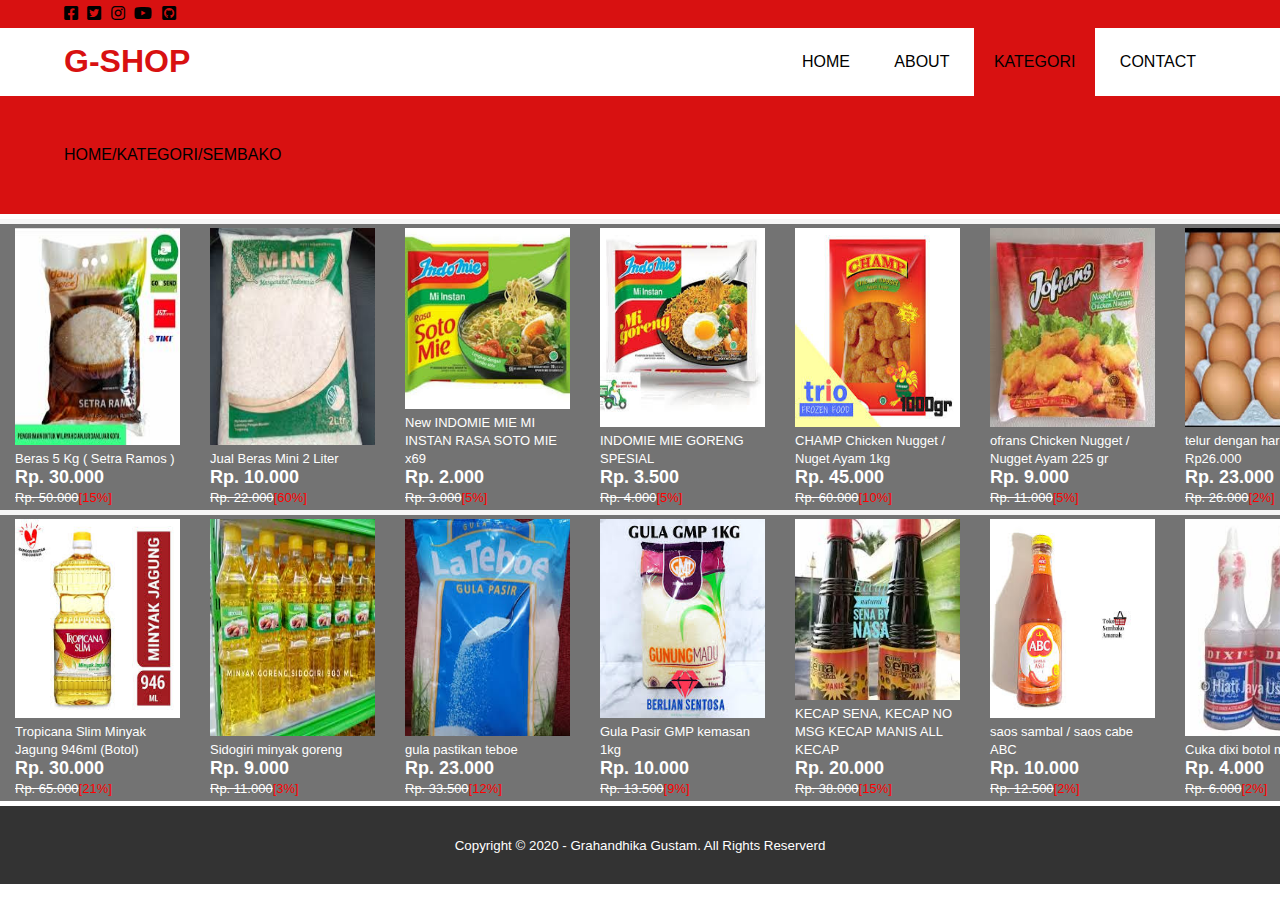
<file: sembako.html>
<!DOCTYPE html>
<html>
<head>
	<meta charset="utf-8">
	<meta name="viewport" content="width=device-width, initial-scale=2">
	<title>G-SHOP Online Shopping</title>
	<link rel="shortcut icon" href="img/Logo.png">
	<link rel="stylesheet" type="text/css" href="css/style.css">
	<link rel="stylesheet" type="text/css" href="https://cdnjs.cloudflare.com/ajax/libs/font-awesome/5.14.0/css/all.min.css">
	<script src="https://code.jquery.com/jquery-3.5.1.min.js" integrity="sha256-9/aliU8dGd2tb6OSsuzixeV4y/faTqgFtohetphbbj0=" crossorigin="anonymous"></script>
</head>
<body>

	<div class="bg-loader">
		<div class="loader"></div>
	</div>
	<div class="medsos">
		<div class="container">
			<ul>
				<li><a href="https://web.facebook.com/grahandhika.ap/"><i class="fab fa-facebook-square"></i></a></li>
				<li><a href="https://twitter.com/GustamPutra"><i class="fab fa-twitter-square"></i></a></li>
				<li><a href="https://www.instagram.com/grahandhika/"><i class="fab fa-instagram"></i></a></li>
				<li><a href="https://www.youtube.com/channel/UCsljwsGX1_tFkpJZnMNvieQ?view_as=subscriber"><i class="fab fa-youtube"></i></a></li>
				<li><a href="https://github.com/GrahandhikaGustam"><i class="fab fa-github-square"></i></a></li>
			</ul>		
		</div>
	</div>
	<header>
		<div class="container">
			<h1><a href="index.html">G-SHOP</a></h1>
			<ul>
				<li><a href="index.html">HOME</a></li>
				<li><a href="about.html">ABOUT</a></li>
				<li class="active"><a href="kategori.html">KATEGORI</a></li>
				<li><a href="contact.html">CONTACT</a></li>
			</ul>
		</div>
	</header>

	<section class="label">
		<div class="container">
			<p>HOME/KATEGORI/SEMBAKO</p>
		</div>
	</section>

<table border="0" height="5" cellpadding="0" cellspacing="0" bgcolor="#f6f6f6">
	<tr>
		<td></td>
	</tr>
</table>

<table border="0" height="10" width="100%" cellpadding="0" cellspacing="0" bgcolor="#f6f6f6">
	<tr>
		<td width="12%"></td>
		<td width="12%"><div class="flash1"><input type="image" src="img/makan1.jfif" width="165" height="217" alt="submit button">
			<br><font size="2" face="calibri">Beras 5 Kg ( Setra Ramos )
			<br><font size="4" face="calibri"><b>Rp. 30.000</b></font>
			<br><font size="2" face="calibri"><s>Rp. 50.000</s><font color="red" face="calibri" size="2">[15%]</font></div></td>
		<td width="12%"><div class="flash1"><input type="image" src="img/makan2.jfif" width="165" height="217" alt="submit button">
			<br><font size="2" face="calibri">Jual Beras Mini 2 Liter
			<br><font size="4" face="calibri"><b>Rp. 10.000</b></font>
			<br><font size="2" face="calibri"><s>Rp. 22.000</s><font color="red" face="calibri" size="2">[60%]</font></div></td>
		<td width="12%"><div class="flash1"><input type="image" src="img/makan3.jfif" width="165" height="181" alt="submit button">
			<br><font size="2" face="calibri">New INDOMIE MIE MI INSTAN RASA SOTO MIE x69 
			<br><font size="4" face="calibri"><b>Rp. 2.000</b></font>
			<br><font size="2" face="calibri"><s>Rp. 3.000</s><font color="red" face="calibri" size="2">[5%]</font></div></td>
		<td width="12%"><div class="flash1"><input type="image" src="img/makan4.jfif" width="165" height="199" alt="submit button">
			<br><font size="2" face="calibri"> INDOMIE MIE GORENG SPESIAL
			<br><font size="4" face="calibri"><b>Rp. 3.500</b></font>
			<br><font size="2" face="calibri"><s>Rp. 4.000</s><font color="red" face="calibri" size="2">[5%]</font></div></td>
		<td width="12%"><div class="flash1"><input type="image" src="img/makan5.jfif" width="165" height="199" alt="submit button">
			<br><font size="2" face="calibri">CHAMP Chicken Nugget / Nuget Ayam 1kg
			<br><font size="4" face="calibri"><b>Rp. 45.000</b></font>
			<br><font size="2" face="calibri"><s>Rp. 60.000</s><font color="red" face="calibri" size="2">[10%]</font></div></td>
		<td width="12%"><div class="flash1"><input type="image" src="img/makan6.jfif" width="165" height="199" alt="submit button">
			<br><font size="2" face="calibri">ofrans Chicken Nugget / Nugget Ayam 225 gr
			<br><font size="4" face="calibri"><b>Rp. 9.000</b></font>
			<br><font size="2" face="calibri"><s>Rp. 11.000</s><font color="red" face="calibri" size="2">[5%]</font></div></td>
		<td width="12%"><div class="flash1"><input type="image" src="img/makan7.jfif" width="165" height="199" alt="submit button">
			<br><font size="2" face="calibri">telur dengan harga Rp26.000
			<br><font size="4" face="calibri"><b>Rp. 23.000</b></font>
			<br><font size="2" face="calibri"><s>Rp. 26.000</s><font color="red" face="calibri" size="2">[2%]</font></div></td>

		<td width="16%"></div></td>
</tr>
</table>


<table border="0" height="10" width="100%" cellpadding="0" cellspacing="0" bgcolor="#f6f6f6">
	<tr>
		<td width="12%"></td>
		<td width="12%"><div class="flash1"><input type="image" src="img/makan8.jfif" width="165" height="199" alt="submit button">
			<br><font size="2" face="calibri">Tropicana Slim Minyak Jagung 946ml (Botol)
			<br><font size="4" face="calibri"><b>Rp. 30.000</b></font>
			<br><font size="2" face="calibri"><s>Rp. 65.000</s><font color="red" face="calibri" size="2">[21%]</font></div></td>
		<td width="12%"><div class="flash1"><input type="image" src="img/makan9.jfif" width="165" height="217" alt="submit button">
			<br><font size="2" face="calibri">Sidogiri minyak goreng
			<br><font size="4" face="calibri"><b>Rp. 9.000</b></font>
			<br><font size="2" face="calibri"><s>Rp. 11.000</s><font color="red" face="calibri" size="2">[3%]</font></div></td>
		<td width="12%"><div class="flash1"><input type="image" src="img/makan10.jfif" width="165" height="217" alt="submit button">
			<br><font size="2" face="calibri">gula pastikan teboe 
			<br><font size="4" face="calibri"><b>Rp. 23.000</b></font>
			<br><font size="2" face="calibri"><s>Rp. 33.500</s><font color="red" face="calibri" size="2">[12%]</font></div></td>
		<td width="12%"><div class="flash1"><input type="image" src="img/makan11.jfif" width="165" height="199" alt="submit button">
			<br><font size="2" face="calibri">Gula Pasir GMP kemasan 1kg
			<br><font size="4" face="calibri"><b>Rp. 10.000</b></font>
			<br><font size="2" face="calibri"><s>Rp. 13.500</s><font color="red" face="calibri" size="2">[9%]</font></div></td>
		<td width="12%"><div class="flash1"><input type="image" src="img/makan12.jfif" width="165" height="181" alt="submit button">
			<br><font size="2" face="calibri">  KECAP SENA, KECAP NO MSG KECAP MANIS ALL KECAP
			<br><font size="4" face="calibri"><b>Rp. 20.000</b></font>
			<br><font size="2" face="calibri"><s>Rp. 38.000</s><font color="red" face="calibri" size="2">[15%]</font></div></td>
		<td width="12%"><div class="flash1"><input type="image" src="img/makan13.jfif" width="165" height="199" alt="submit button">
			<br><font size="2" face="calibri">saos sambal / saos cabe ABC
			<br><font size="4" face="calibri"><b>Rp. 10.000</b></font>
			<br><font size="2" face="calibri"><s>Rp. 12.500</s><font color="red" face="calibri" size="2">[2%]</font></div></td>
		<td width="12%"><div class="flash1"><input type="image" src="img/makan14.jfif" width="165" height="217" alt="submit button">
			<br><font size="2" face="calibri">Cuka dixi botol meja 150ml
			<br><font size="4" face="calibri"><b>Rp. 4.000</b></font>
			<br><font size="2" face="calibri"><s>Rp. 6.000</s><font color="red" face="calibri" size="2">[2%]</font></div></td>

		<td width="16%"></div></td>
</tr>
</table>

<table border="0" height="5" cellpadding="0" cellspacing="0" bgcolor="#f6f6f6">
	<tr>
		<td></td>
	</tr>
</table>

<footer>
		<div class="container"></div>
		<small>Copyright &copy; 2020 - Grahandhika Gustam. All Rights Reserverd</small>
	</footer>


	<script type="text/javascript">
		$(document).ready(function(){
			$(".bg-loader").hide();
		})
	</script>
</body>
</html>
</file>
<file: css/style.css>
*{
	padding:0;
	margin:0;
	font-family: sans-serif;
}
a {
	color: inherit;
	text-decoration: none;
}
.medsos {
	padding:5px 0;
	background-color: #D81111;
}
.medsos ul li {
	display: inline-block;
	color: #000000;
	margin-right: 5px;
}
.container {
	width:90%;
	margin:0 auto;
}
.container:after {
	content: " ";
	display: block;
	clear: both;
}
header h1 {
	float: left;
	padding:15px 0;
	color:#D81111;
}
header ul {
	float: right;
}
header ul li {
	display:inline-block;
}
header ul li a {
	padding:25px 20px;
	display:inline-block;
}
header ul li a:hover {
	background-color: #D81111;
	color: #000000;
}
.active {
	background-color: #D81111;
	color: #000000;
}
.banner{
	height: 80vh;
	background-image: url('../img/download.jfif');
	background-size: cover;
	position: relative;
	display: flex;
	justify-content: center;
	align-items: center;
}
.banner:after{
	content: " ";
	display: block;
	position: absolute;
	top: 0;
	left: 0;
	right: 0;
	bottom: 0;
	background-color: rgba(216, 17, 17, .6);
}
.banner h2 {
	color: #000000;
	z-index: 1;
	padding: 20px 25px;
	border: 4px solid #000000;; 

}
section {
	padding: 50px 0;
}
section h3 {
	text-align: center;
	padding: 20px 0;
	color: #D81111;
	margin-bottom: 25px;
}
.about,
.kategori {
	padding-bottom: 100px;
}
.about p {
	color: #666;
	word-spacing: 2px;
	line-height: 25px;
}
.kategori{
	background-color:  #f9f9f9;
}
.box{
	color: #D81111;
}
.box:after {
	content: "";
	display: block;
	clear: both;
}
.box .col-4 {
	width: 30%;
	padding: 20px;
	box-sizing: border-box;
	text-align: center;
	float: left;
}
.icon {
	width: 80px;
	height: 90px;
	border: 1px solid;
	text-align: center;
	line-height: 70px;
	font-size: 20px;
	margin: 0 auto;
}
.box .col-4 h4 {
	margin: 10px 0;
	color: #D81111;
}
.flash1 {
	background-color: #737373;
	color: white;
	border: none;
	cursor: pointer;
	padding: 4px 15px;
	margin-top: 5px;
	text-align: left;
	float: left;
}
	footer {
	padding: 30px 0;
	background-color: #333;
	color: #fff;
	text-align: center;
}
.bg.loader {
	background-color: #eee;
	position: fixed;
	top: 0;
	left: 0;
	right: 0;
	bottom: 0;
	z-index: 9999;
	display: flex;
	justify-content: center;
}
.bg.loader .loader {
	width: 100px;
	height: 100px;
	border: 3px solid #fff;
	border-radius: 50%;
	border-top-color: #D81111;
	border-right-color: #D81111;
	border-bottom-color: #D81111;
	animation: putar .9s linear infinite;
}
.label{
	background-color: #D81111;
	color: #000000;
}
@keyframes putar {
	100% {
		transform: rotate(360deg);
	}
}

@media screen and (max-width: 768px){
	.container {
		width: 90%;
	}
	header h1 {
		text-align: center;
		float: none;
	}
	header ul {
		text-align: center;
		float: none;
	}
	.box .col-4 {
		width: 100%;
		float: none;
		margin-bottom: 20px;
	}
}
</file>
